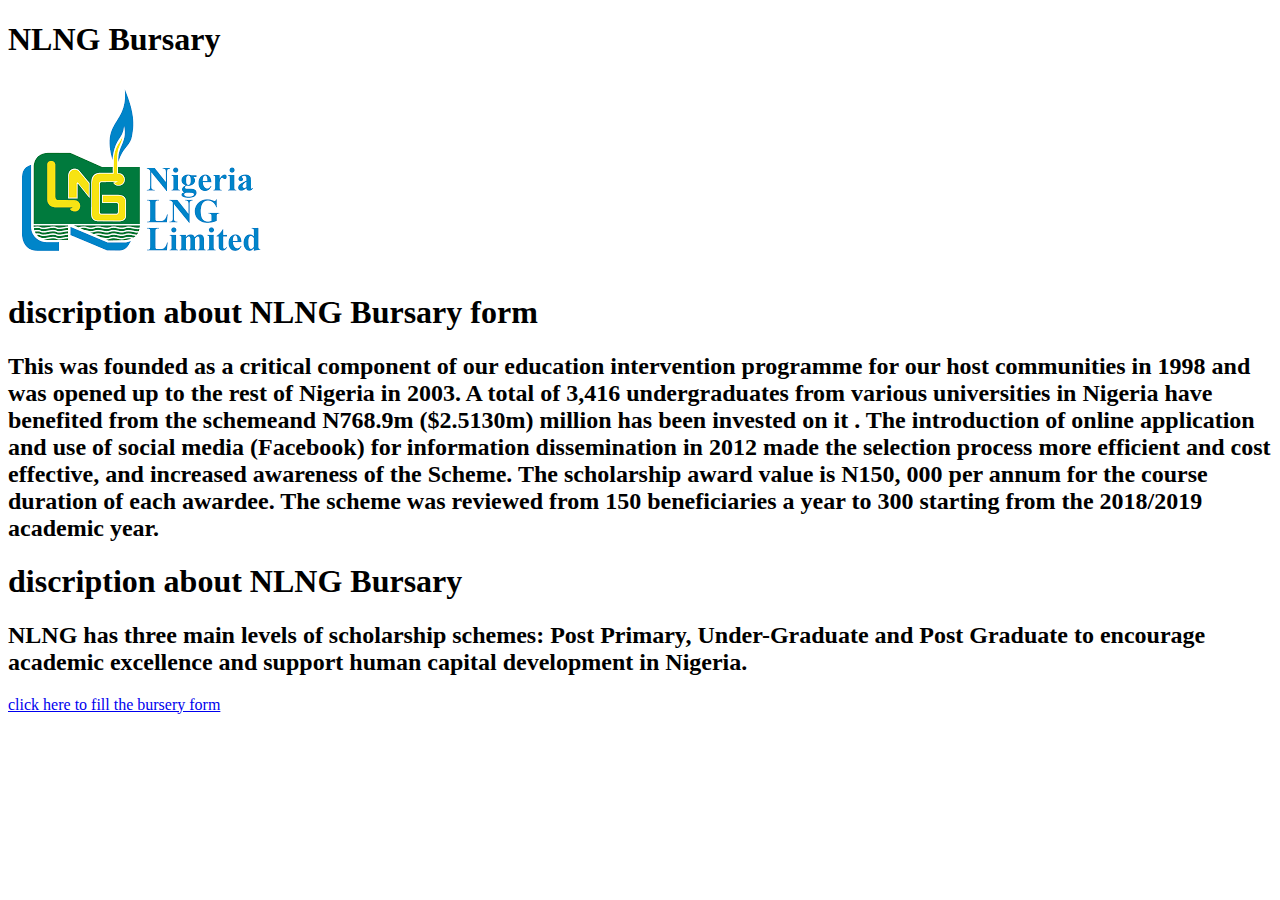
<file: 10th may assignment/index.html>
<!DOCTYPE html>
<html lang="en">
<head>
    <meta charset="UTF-8">
    <meta http-equiv="X-UA-Compatible" content="IE=edge">
    <meta name="viewport" content="width=device-width, initial-scale=1.0">
    <link rel="stylesheet" href="./index.css">
    <title>Document</title>
</head>
<body>
    <div>
        <h1>NLNG Bursary</h1>

    </div>
    <div>
        <img src="./image/nlng.png" alt="NLNG image">
    </div>
    <div>
    <h1>discription about NLNG Bursary form</h1>
    <h2>This was founded as a critical component of our education intervention programme for our host communities in 1998 and was opened up to the rest of Nigeria in 2003.

        A total of 3,416 undergraduates from various universities in Nigeria have benefited from  the schemeand  N768.9m ($2.5130m) million has been invested on it . The introduction of online application and use of social media (Facebook) for information dissemination in 2012 made the selection process more efficient and cost effective, and increased awareness of the Scheme. The scholarship award value is N150, 000 per annum for the course duration of each awardee. The scheme was reviewed from 150 beneficiaries a year to 300 starting from the 2018/2019 academic year.</h2>
        <h1>discription about NLNG Bursary</h1>
        <h2>NLNG has three main levels of scholarship schemes: Post Primary, Under-Graduate and Post Graduate to encourage academic excellence and support human capital development in Nigeria.</h2>
    </div>
    <a href="./form.html">click here to fill the bursery form</a>
</body>
</html>
</file>
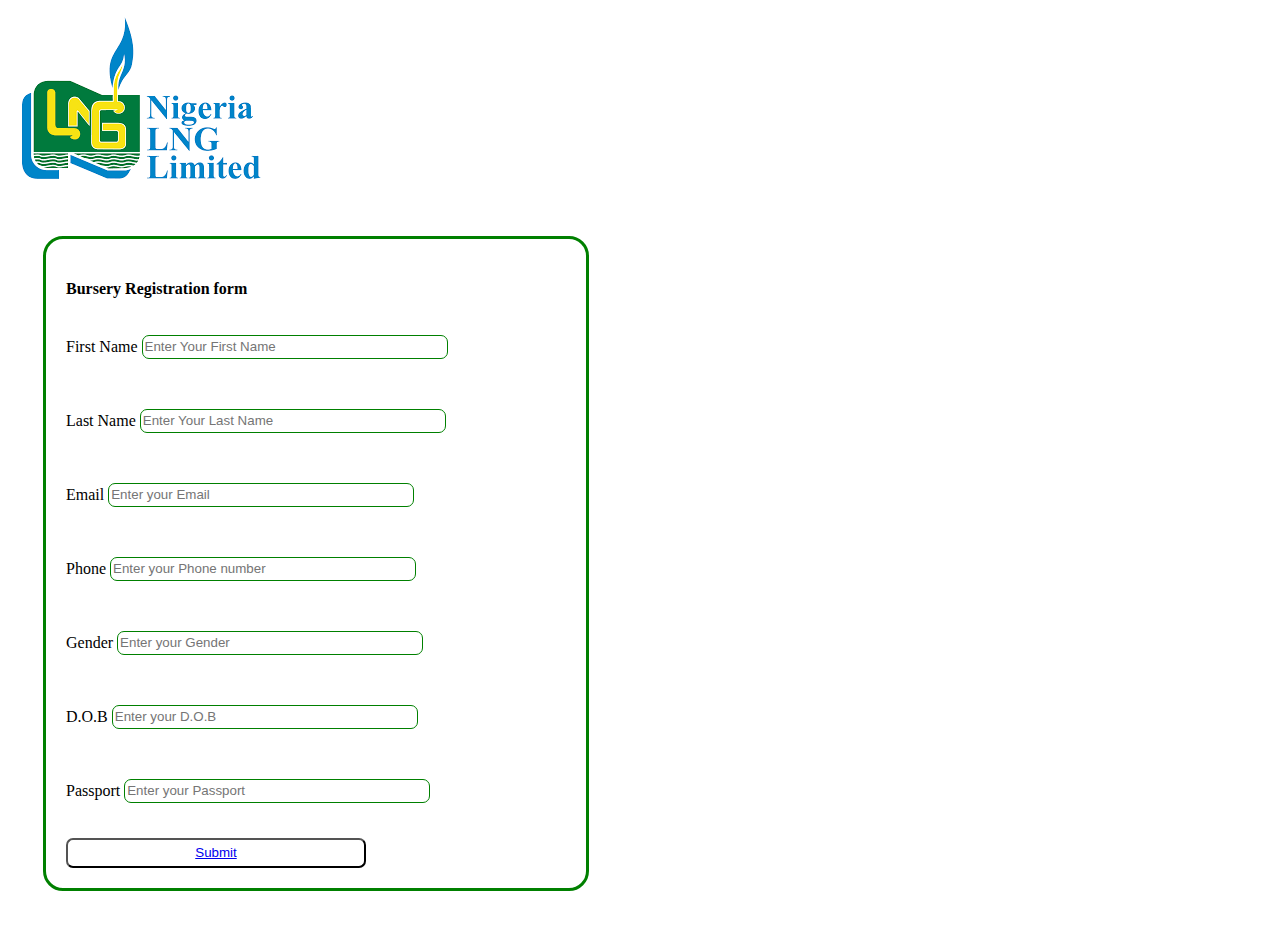
<file: 10th may assignment/form.html>
<!DOCTYPE html>
<html lang="en">
<head>
    <meta charset="UTF-8">
    <meta http-equiv="X-UA-Compatible" content="IE=edge">
    <meta name="viewport" content="width=device-width, initial-scale=1.0">
    <link rel="stylesheet" href="./index.css">
    <title>Document</title>
</head>
<body>
    <img src="./image/nlng.png" alt="NLNG Bursery Logo">
<form class="form">
    <h4>Bursery Registration form</h4>
    <div>
        <label for="First Name">First Name</label>
        <input type="text" placeholder="Enter Your First Name">
    </div>
    <div class="input-container">
        <label for="Last Name">Last Name</label>
        <input type="text" placeholder="Enter Your Last Name">
    </div>
    <div>
        <label for="Email">Email</label>
        <input type="text" placeholder="Enter your Email">
    </div>
    <div>
        <label for="Phone">Phone</label>
        <input type="text" placeholder="Enter your Phone number">
    </div>
    <div>
        <label for="Gender">Gender</label>
        <input type="text" placeholder="Enter your Gender">
    </div>
    <div>
        <label for="D.O.B">D.O.B</label>
        <input type="text" placeholder="Enter your D.O.B">
    </div>
    <div>
        <label for="Passport">Passport</label>
        <input type="text" placeholder="Enter your Passport"><br>
        <button class="btn"><a href="./page/enter.html">Submit</a></button>
    </div>
</form>
</body>
</html>
</file>
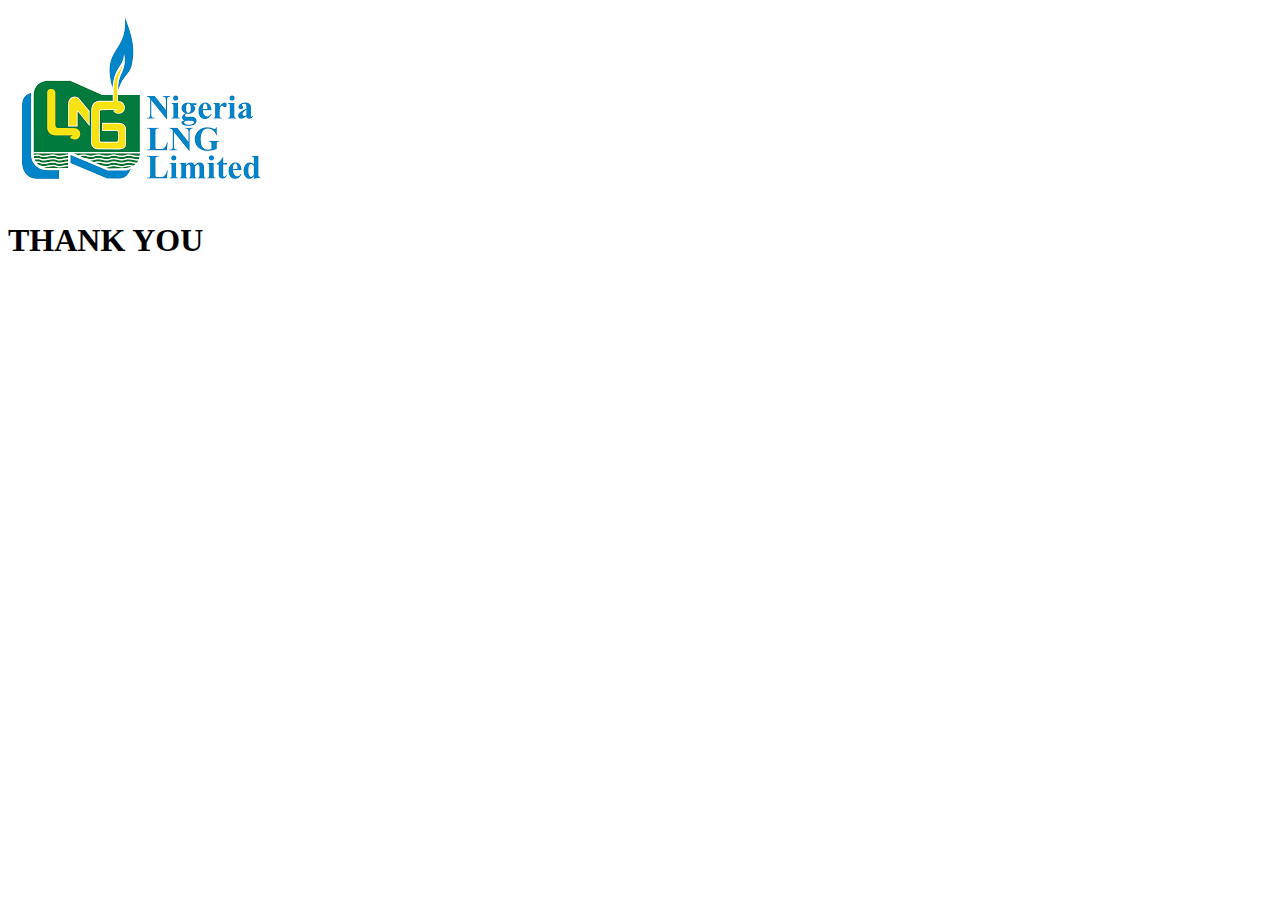
<file: 10th may assignment/page/enter.html>
<!DOCTYPE html>
<html lang="en">
<head>
    <meta charset="UTF-8">
    <meta http-equiv="X-UA-Compatible" content="IE=edge">
    <meta name="viewport" content="width=device-width, initial-scale=1.0">
    <link rel="stylesheet" href="../index.css">
    <title>Document</title>
</head>
<body>
    <img src="../image/nlng.png" alt="NLNG image">
    <div>
        <h1>THANK YOU</h1>
    </div>
</body>
</html>
</file>
<file: 10th may assignment/index.css>
.form{
   border: 3px solid green;
   margin: 35px;
   padding: 20px;
   border-radius: 20px;
   width: 500px;
}
input{
   margin-top: 15px;
   margin-bottom: 35px;
}
.btn{
width: 300px;
height: 30px;
background-color: white;
border-radius: 7px;
}
input{
   height: 20px;
   width: 300px;
   border-radius: 7px;
   border: 1px solid green;
}
</file>
